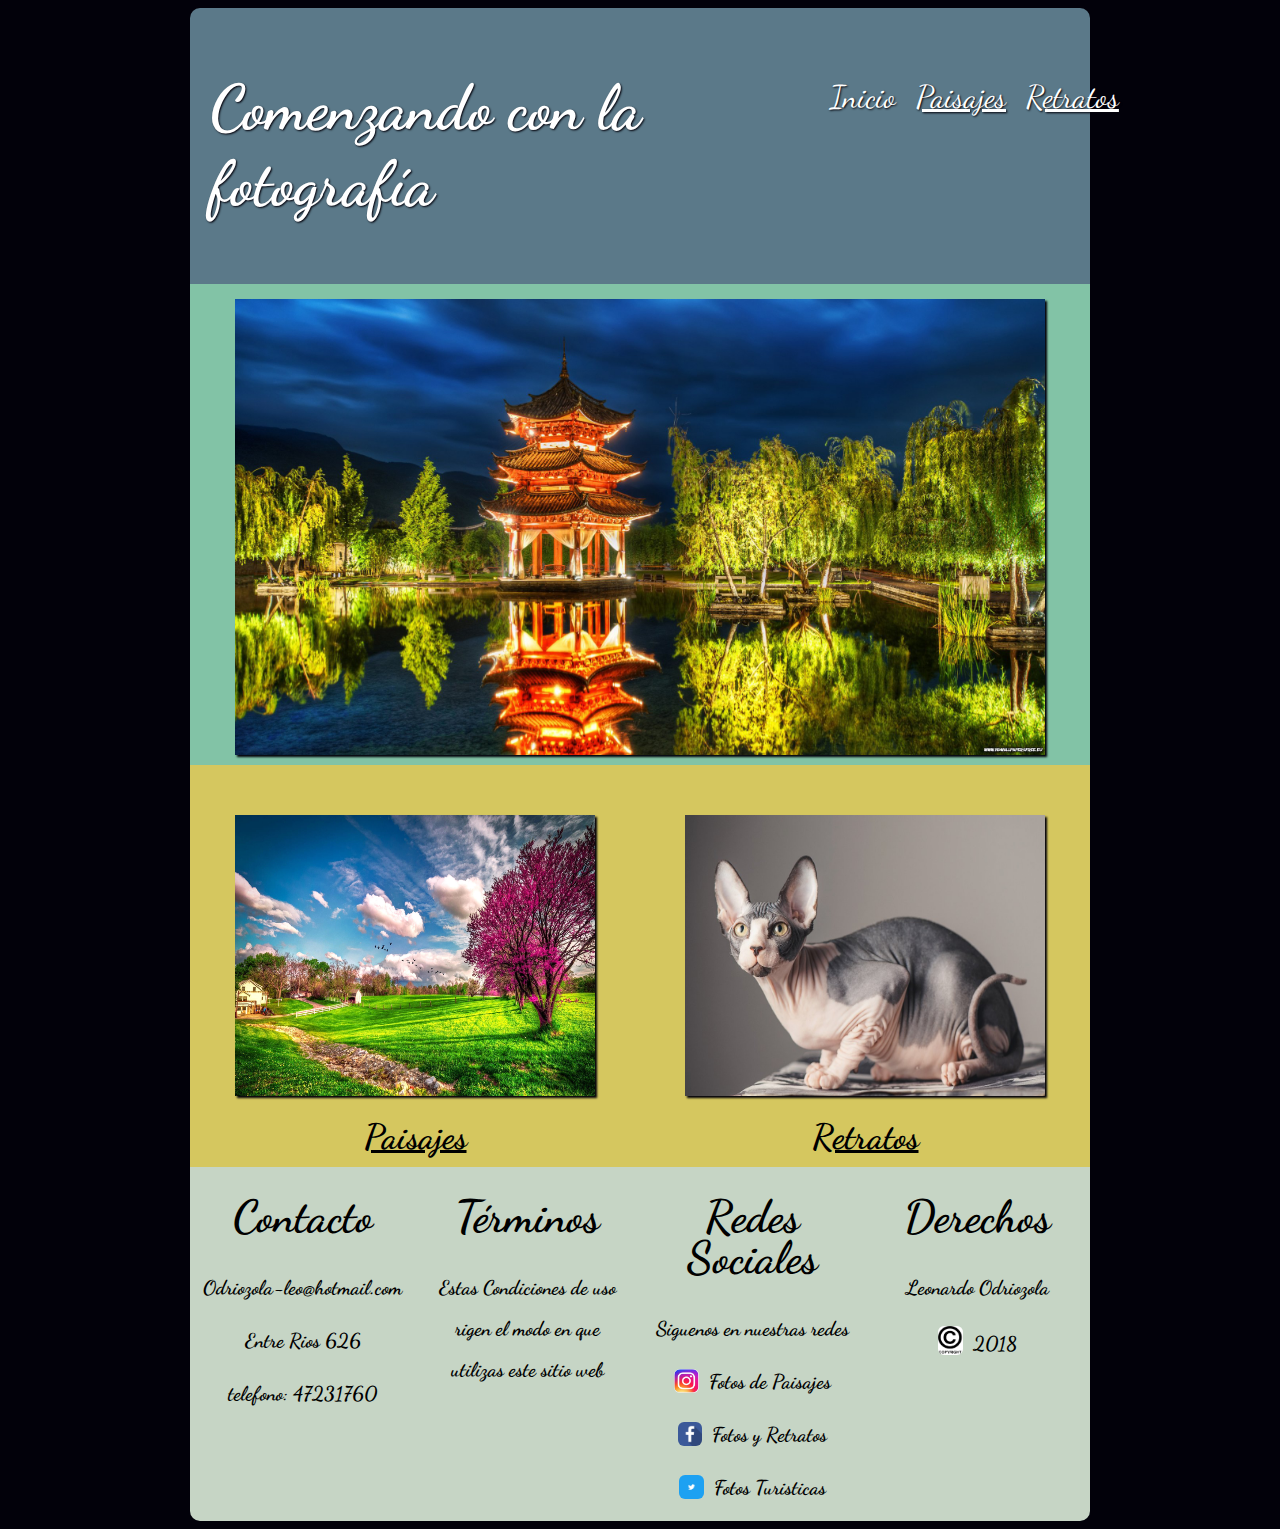
<file: index.html>
<!DOCTYPE html>
<html>
  <head>
    <meta charset="utf-8">
    <meta name="viewport" content="width=devices-width,initial-scale=1.0">
    <title></title>
    <link href='https://fonts.googleapis.com/css?family=Dancing+Script' rel='stylesheet' type='text/css'>
    <link rel="stylesheet" href="css/estilos.css">
  </head>
  <body>

    <header>
      <h1>Comenzando con la fotografía</h1>
      <navbar>

          <div><a href="index.html" style="text-decoration: none">Inicio</a></div>
          <div><a href="html/paisajes.html">Paisajes</a></div>
          <div><a href="html/retratos.html">Retratos</a></div>

      </navbar>
    </header>


    <div id="contenido">
      <div id="imagenPrincipal">
        <img src="img/ImagenPrincipal.jpg" alt="">
      </div>

      <div id="imgSecundarias">

      <div id="imagenSecundaria1">
        <img src="img/imgSecundaria1.jpg" alt="">
        <p><strong>Paisajes</strong></p>
      </div>

      <div id="imagenSecundaria2">
        <img src="img/imgSecundaria2.jpg" alt="">
        <p><strong>Retratos</strong></p>

      </div>
    </div>
    </div>
    <footer>

      <div class="columna1" >
        <h1><strong>Contacto</strong></h1>
        <p><strong>Odriozola-leo@hotmail.com</strong></p>
        <p><strong>Entre Rios 626</strong></p>
        <p><strong>telefono: 47231760</strong></p>
      </div>

        <div class="columna2">
          <h1>Términos</h1>
          <p><strong>Estas Condiciones de uso rigen el modo en que utilizas este sitio web</strong></p>
        </div>

          <div class="columna3"  >
            <h1>Redes Sociales</h1>
              <p><strong>Siguenos en nuestras redes</strong></p>
              <p><img src="img/instagram.png" alt=""><strong>Fotos de Paisajes</strong></p>
              <p><img src="img/facebook.png" alt=""><strong>Fotos y Retratos</strong></p>
              <p><img src="img/twitter.png" alt=""><strong>Fotos Turisticas</strong></p>
          </div>

            <div class="columna4">
              <h1><strong>Derechos</strong></h1>
              <p><strong>Leonardo Odriozola</strong></p>
              <p><img src="img/copyright.jpg" alt=""><strong>2018</strong></p>
            </div>


    </footer>
  </body>
</html>
</file>
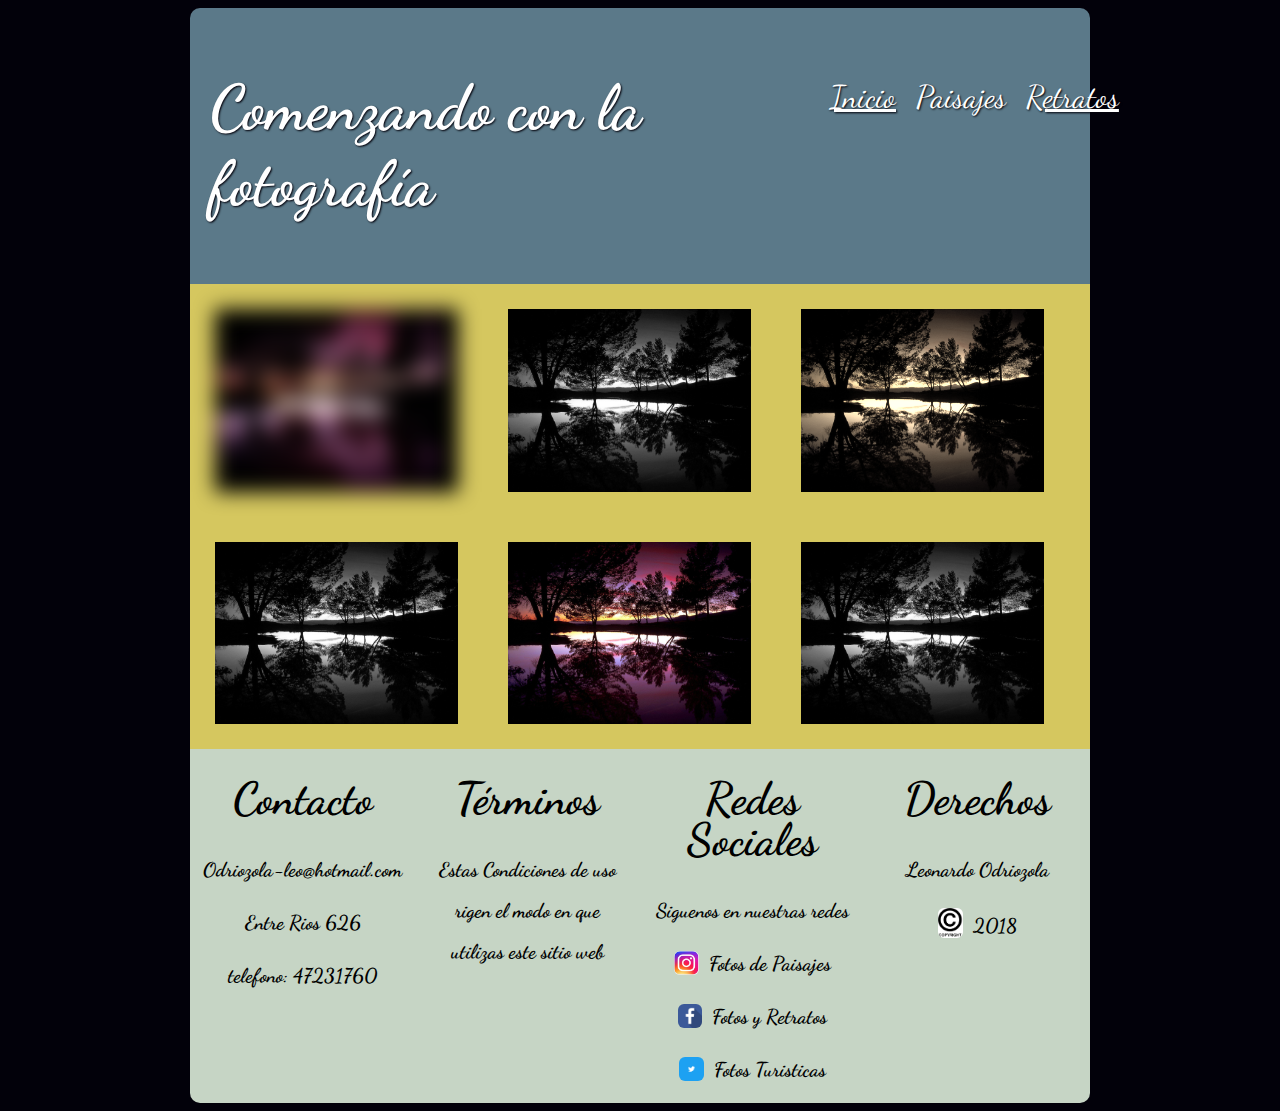
<file: html/paisajes.html>
<!DOCTYPE html>
<html>
  <head>
    <meta charset="utf-8">
    <meta name="viewport" content="width=devices-width,initial-scale=1.0">
    <title></title>
    <link href='https://fonts.googleapis.com/css?family=Dancing+Script' rel='stylesheet' type='text/css'>
    <link rel="stylesheet" href="../css/estilos.css">
  </head>
  <body>

    <header>
      <h1>Comenzando con la fotografía</h1>

      <navbar >

          <div><a href="../index.html">Inicio</a></div>
          <div><a href="paisajes.html" style="text-decoration: none">Paisajes</a></div>
          <div><a href="retratos.html">Retratos</a></div>

      </navbar>
    
    </header>
    <div id="galeria">
      <img src="../img/paisaje.jpg" class="filtro1">
      <img src="../img/paisaje.jpg" class="filtro2">
      <img src="../img/paisaje.jpg" class="filtro3">
      <img src="../img/paisaje.jpg" class="filtro2">
      <img src="../img/paisaje.jpg">
      <img src="../img/paisaje.jpg" class="filtro2">

    </div>
    <footer>

      <div class="columna1" >
        <h1><strong>Contacto</strong></h1>
        <p><strong>Odriozola-leo@hotmail.com</strong></p>
        <p><strong>Entre Rios 626</strong></p>
        <p><strong>telefono: 47231760</strong></p>
      </div>

        <div class="columna2">
          <h1>Términos</h1>
          <p><strong>Estas Condiciones de uso rigen el modo en que utilizas este sitio web</strong></p>
        </div>

          <div class="columna3"  >
            <h1>Redes Sociales</h1>
              <p><strong>Siguenos en nuestras redes</strong></p>
              <p><img src="../img/instagram.png" alt=""><strong>Fotos de Paisajes</strong></p>
              <p><img src="../img/facebook.png" alt=""><strong>Fotos y Retratos</strong></p>
              <p><img src="../img/twitter.png" alt=""><strong>Fotos Turisticas</strong></p>
          </div>

            <div class="columna4">
              <h1><strong>Derechos</strong></h1>
              <p><strong>Leonardo Odriozola</strong></p>
              <p><img src="../img/copyright.jpg" alt=""><strong>2018</strong></p>
            </div>


    </footer>
  </body>
</html>
</file>
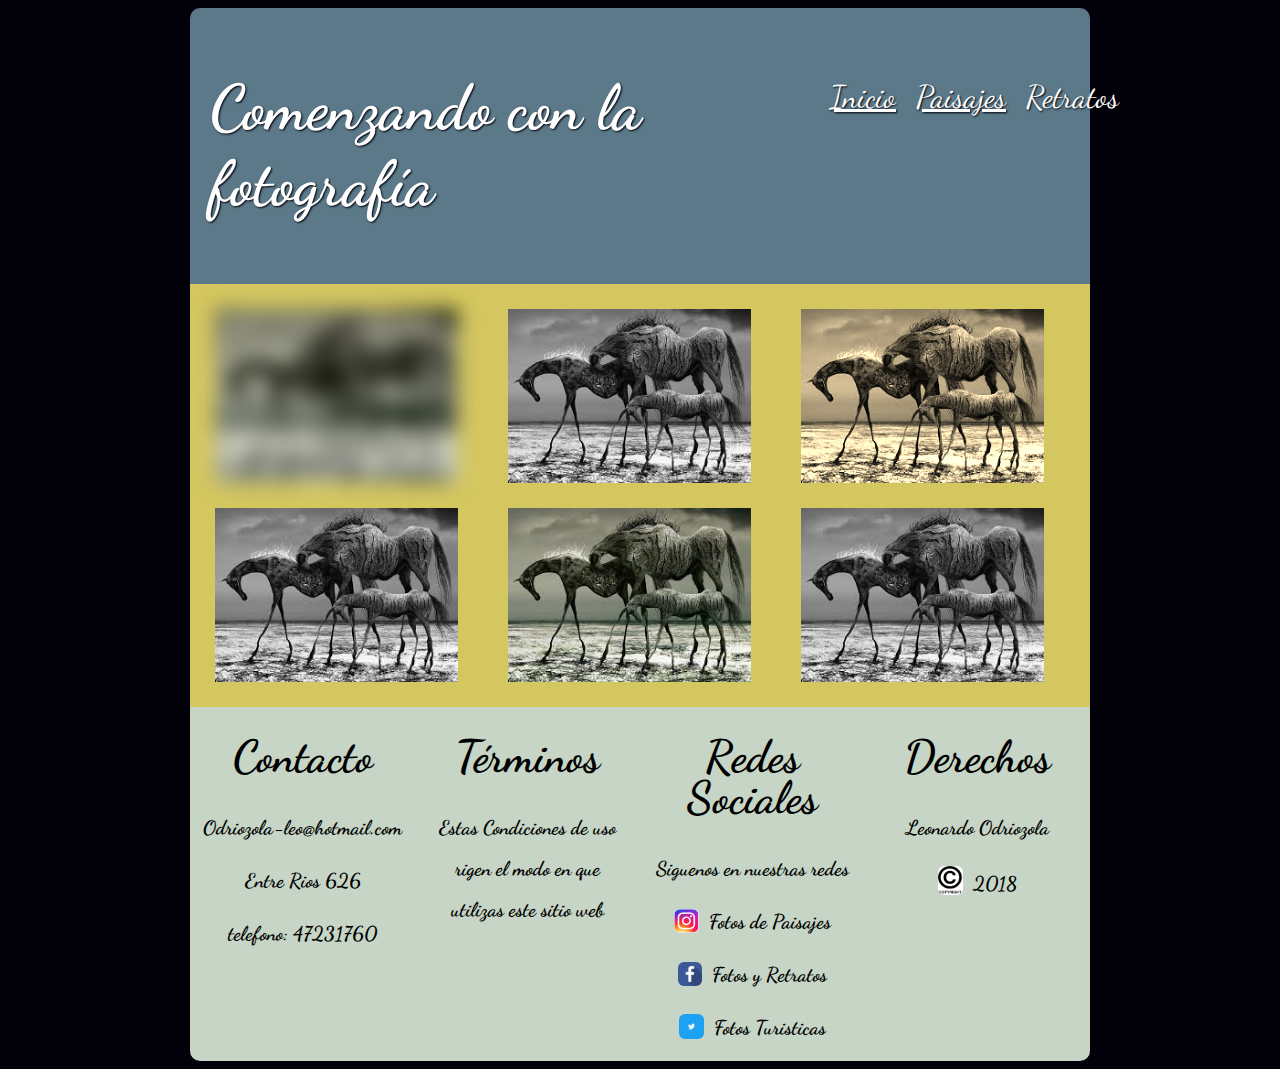
<file: html/retratos.html>
<!DOCTYPE html>
<html>
  <head>
    <meta charset="utf-8">
    <meta name="viewport" content="width=devices-width,initial-scale=1.0">
    <title></title>
    <link href='https://fonts.googleapis.com/css?family=Dancing+Script' rel='stylesheet' type='text/css'>
    <link rel="stylesheet" href="../css/estilos.css">
  </head>
  <body>

    <header>
      <h1>Comenzando con la fotografía</h1>
      <navbar id="menu">

          <div><a href="../index.html">Inicio</a></div>
          <div><a href="paisajes.html">Paisajes</a></div>
          <div><a href="retratos.html" style="text-decoration: none">Retratos</a></div>

      </navbar>

    </header>



    <div id="retratos">
      <img src="../img/retrato.jpg" class="filtro1">
      <img src="../img/retrato.jpg" class="filtro2">
      <img src="../img/retrato.jpg" class="filtro3">
      <img src="../img/retrato.jpg" class="filtro2">
      <img src="../img/retrato.jpg">
      <img src="../img/retrato.jpg" class="filtro2">

    </div>
    <footer>

      <div class="columna1" >
        <h1><strong>Contacto</strong></h1>
        <p><strong>Odriozola-leo@hotmail.com</strong></p>
        <p><strong>Entre Rios 626</strong></p>
        <p><strong>telefono: 47231760</strong></p>
      </div>

        <div class="columna2">
          <h1>Términos</h1>
          <p><strong>Estas Condiciones de uso rigen el modo en que utilizas este sitio web</strong></p>
        </div>

          <div class="columna3"  >
            <h1>Redes Sociales</h1>
              <p><strong>Siguenos en nuestras redes</strong></p>
              <p><img src="../img/instagram.png" alt=""><strong>Fotos de Paisajes</strong></p>
              <p><img src="../img/facebook.png" alt=""><strong>Fotos y Retratos</strong></p>
              <p><img src="../img/twitter.png" alt=""><strong>Fotos Turisticas</strong></p>
          </div>

            <div class="columna4">

            <h1><strong>Derechos</strong></h1>
            <p><strong>Leonardo Odriozola</strong></p>
            <p><img src="../img/copyright.jpg" alt=""><strong>2018</strong></p>
            </div>


    </footer>
  </body>
</html>
</file>
<file: css/estilos.css>
body{
  font-family: Dancing Script;
  font-size: 3.5vh;
  background-color: #02010a;
  color:white;
  padding: 0px;
}

@-webkit-keyframes miAnimacion{
  0%{
    margin-top: 150%;
  }

  60%{
      margin-top: -5%;
  }

  100%{
    margin-top: 0%;
  }
}

navbar {
  display: flex;
  color:white;
  width: 30%;
  margin-top: 60px;
  margin-left: 55px;
}
navbar div {
  padding: 10px;
  display: flex;
  text-align: center;
  width: 33.3%;
}
navbar div a{
  color:white;
  text-shadow: 1px 1px 2px  #02010a;

}
header{
  display: flex;
  background-color: #5b7989;
  border-radius: 10px 10px 0 0 ;
  height: 100%;
  margin-bottom: 0px;
  margin-top: 0px;
  animation: miAnimacion 1s;
}
header h1{
  padding: 20px;
  color:white;
  text-shadow: 1px 1px 2px  #02010a;
}

#contenido{
  flex-wrap: wrap;
  display: flex;
  height: 100%;
}


#contenido img {

  box-shadow: 2px 2px 2px #02010a;
}
#imagenPrincipal{

padding-bottom: 10px;
 background-color:#82c3a6;
}

#imagenPrincipal img {
margin-top: 15px;
 width: 90%;
 display: block;
 flex-basis: 100%;
 margin-left: auto;
 margin-right: auto;
}

#imgSecundarias{
  background-color: #d5c75f;
  display: flex;
  border: 1px ;
  padding-top: 50px;
}
#imgSecundarias div p{
  color:black;
  font-size: 3.9vh;
  text-align: center;
  text-decoration: underline;
  display: block;
  transform: translate(0px,-15px);
}

#imagenSecundaria1 img:hover{
  transform: rotate(10deg);

}
#imagenSecundaria1{
  width: 50%;
  height: 100%;
}

#imagenSecundaria1 img{
  width: 80%;
  height: 80%;
  margin: 0 auto;
  display: block;
  transition: transform 1s;
}

#imagenSecundaria2 img{
  width: 80%;
  height: 80%;
  display: block;
  margin: 0 auto;
  align-items: center;
  transition: transform 1s;
}

#imagenSecundaria2{
  width: 50%;
  height: 100%

}

#imagenSecundaria2 img:hover{
  transform: translate(20px,-5px);
  box-shadow: 2px 2px 2px #82c3a6;

}

footer{
  display: flex;
  border-radius: 0 0 10px 10px;
  height: 100%;
  background-color: #C6d5c5;
}

 [class*='columna']{
  height: 100%;
  text-align: center;
  color: black;
  line-height: 130%;
}

footer p{
  font-size: 20px;
  margin: 12px ;
}

footer img {
  width: 12%;
  height: 12%;
  border-radius:6px;
  margin-right: 10px;
  transform: translate(0px,5px);
}

footer h1 {
  font-size: 5vh;
}

#galeria{
  background-color:#d5c75f;
  flex-wrap: wrap;
  display: flex;
  width: 900px;
  height: 100%;
  margin-left: auto;
  margin-right: auto;
}

#galeria img{
  width: 27%;
  height: 27%;
  display: block;
  margin:25px;
}

.filtro1{
  -webkit-filter:blur(10px);
}
.filtro2{
  -webkit-filter:grayscale(100%);

}
.filtro3{
  -webkit-filter:sepia(90%);

}

#retratos{
  flex-wrap: wrap;
  display: flex;
  width: 900px;
  height: 100%;
  margin-left: auto;
  margin-right: auto;
  background-color:#d5c75f;
  padding-bottom:25px;
}

#retratos img{
  width: 27%;
  height: 27%;
  display: block;
  margin-left: 25px;
  margin-right: 25px;
  margin-top: 25px;

}

@media screen and (min-width:900px){

  header{
  width: 900px;
  margin-left: auto;
  margin-right: auto;
  }

   [class*='columna']{
    width: 25%;
  }

  #contenido{
    width: 900px;
    margin-left: auto;
    margin-right: auto;
  }

  footer{
    margin-left: auto;
    margin-right: auto;
    width: 900px;
  }

  #galeria{
    width: 900px;
    margin-left: auto;
    margin-right: auto;
  }

  #retratos{
    width: 900px;
    margin-left: auto;
    margin-right: auto;
  }
}

@media all  and (max-width:899px) {
  #contenido{
    width: 100%;

  }
  #imagenPrincipal img {
    width: 85%;
    height: 85%;
  }

  #imgSecundarias{
    flex-wrap: wrap;
    width: 100%;
    height: 100%;
    padding: 0px;
  }

  #imagenSecundaria1{
    padding-top: 20px;
    width: 100%;
    order: 1;
  }

  #imagenSecundaria2{
    width: 100%;
    order: 2;
  }
  #imagenSecundaria1 img{
    width: 85%;
    height: 85%;
  }
  #imagenSecundaria2 img{
    width: 85%;
    height: 85%;
  }

  #retratos{
    flex-wrap: wrap;
    display: flex;
    margin: 0px;
    width: 100%;
    height: 100%;
  }
  header h1 {
    width: 100%;
    text-align: center;
    padding: 0px;
  }
  header{
    flex-wrap: wrap;
  }
  navbar{
    width: 60%;
    margin-top: 0px;
    margin-left: auto;
    margin-right: auto;
  }

  navbar div{
    width: 40px;
    margin-left: 5px;
    margin-right: 5px;
  }

  #galeria{
    justify-content: center;
    width: 100%;
    height: 100%;
  }

  #galeria img{
    width: 90%;
    height: 27%;
  }

  #retratos img{
    width: 100%;
    height: 27%;
    display: block;
  }

  footer{
    width: 100%;
    flex-wrap: wrap;
  }
  .columna1{
    width: 100%;
    order: 1;
  }
  .columna2{

    width: 100%;
    order: 2;
  }
  .columna3{
    width: 100%;
    order: 3;
  }
  .columna4{
    width: 100%;
    order: 4;
  }
}
</file>
